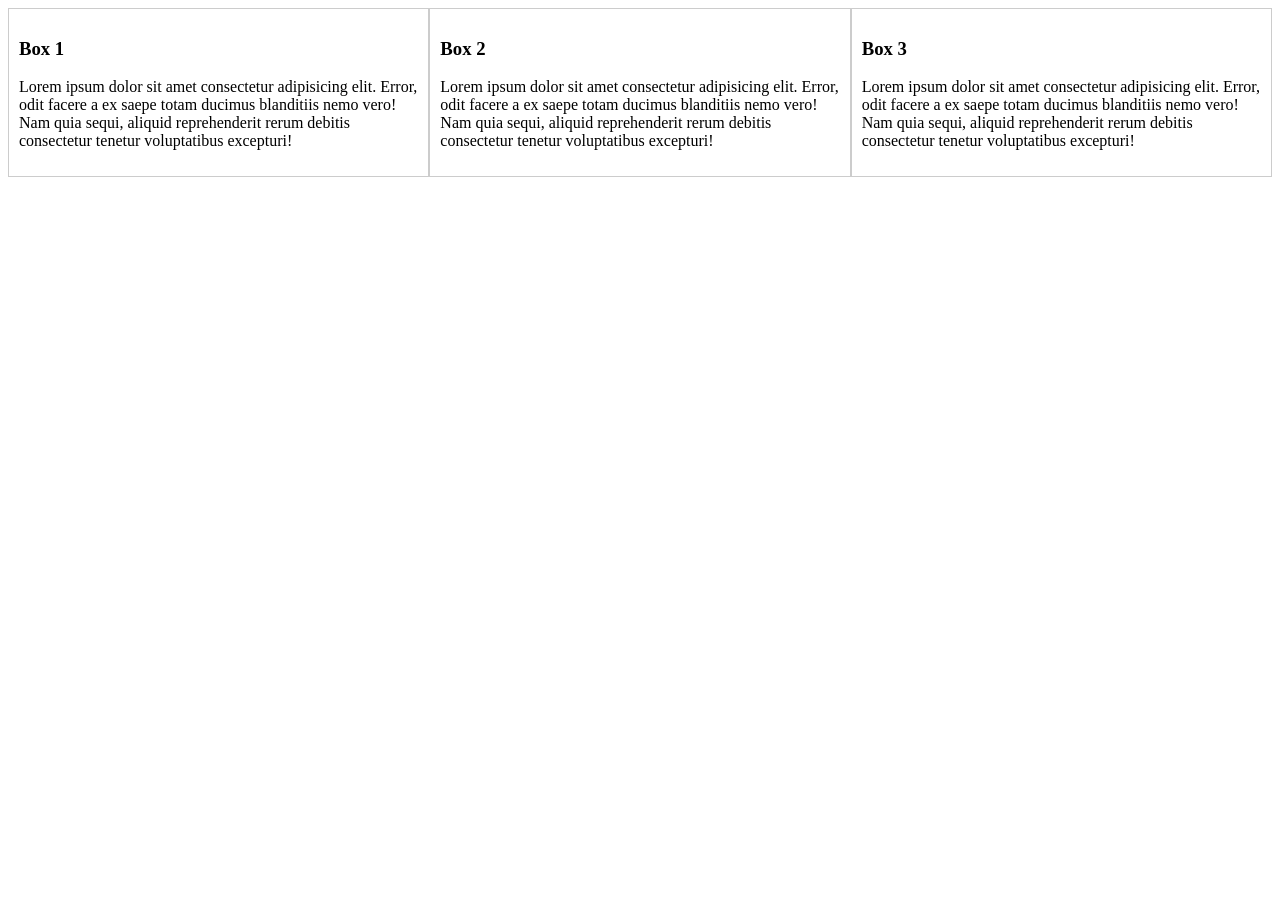
<file: flex.html>
<!DOCTYPE html>
<html lang="en">
<head>
    <meta charset="UTF-8">
    <meta name="viewport" content="width=device-width, initial-scale=1.0">
    <title>Flexbox</title>
    <link rel="stylesheet" href="flex.css">
</head>
<body>
    <div class="container-1">


        <div class="box-1">
            <h3>Box 1</h3>
            <p>Lorem ipsum dolor sit amet consectetur adipisicing elit. Error, odit facere a ex saepe totam ducimus blanditiis nemo vero! Nam quia sequi, aliquid reprehenderit rerum debitis consectetur tenetur voluptatibus excepturi!</p>
        </div>

        <div class="box-2">
            <h3>Box 2</h3>
            <p>Lorem ipsum dolor sit amet consectetur adipisicing elit. Error, odit facere a ex saepe totam ducimus blanditiis nemo vero! Nam quia sequi, aliquid reprehenderit rerum debitis consectetur tenetur voluptatibus excepturi!</p>
        </div>

        <div class="box-3">
            <h3>Box 3</h3>
            <p>Lorem ipsum dolor sit amet consectetur adipisicing elit. Error, odit facere a ex saepe totam ducimus blanditiis nemo vero! Nam quia sequi, aliquid reprehenderit rerum debitis consectetur tenetur voluptatibus excepturi!</p>
        </div>
    </div>
</body>
</html>
</file>
<file: flex.css>
.container-1{
    display: flex;
    
    align-items: center;
}

.container-1 div{
    border: 1px solid #ccc;
    padding: 10px;
}

.box-1{
    
}

.box-2{

}

.box-3{

}
</file>
